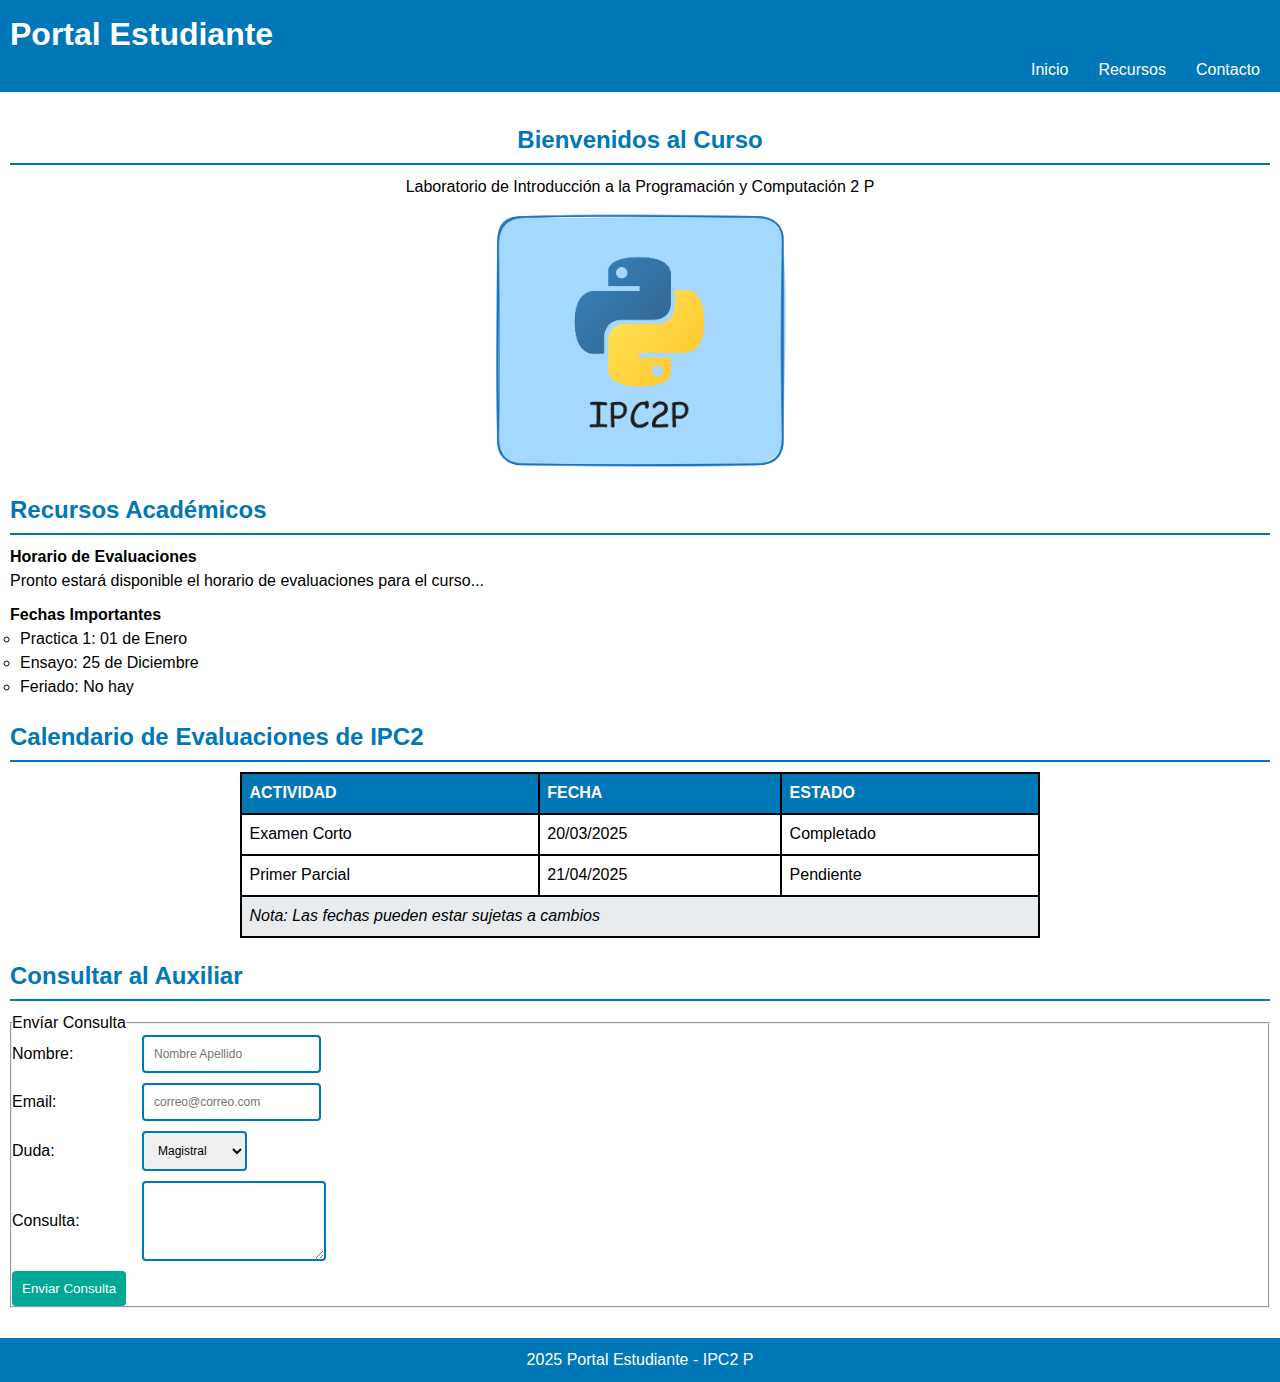
<file: 08_html_css/index.html>
<!DOCTYPE html>
<html lang="es">
<head>
    <meta charset="UTF-8">
    <meta name="viewport" content="width=device-width, initial-scale=1.0">
    <meta name="description" content="Recursos para estudiantes - Curso Académico">
    <title>Portal Estudiante</title>
    <link rel="stylesheet" href="styles.css"> <!-- Enlace a hoja de estilos (archivo .css) -->
    <link rel="icon" type="image/x-icon" href="imagen.png">
</head>
<body>
    <!-- Encabezado de la página -->
    <header>
        <h1>Portal Estudiante</h1>
        <!-- Enlaces de navegación -->
        <nav>
            <ul class="nav-list">
                <li><a href="#inicio">Inicio</a></li>
                <li><a href="#recursos">Recursos</a></li>
                <li><a href="#contacto">Contacto</a></li>
            </ul>
        </nav>
    </header>

    <!-- Contenido principal de la página -->
    <main>
        <section id="inicio">
            <h2>Bienvenidos al Curso</h2>
            <p>Laboratorio de Introducción a la Programación y Computación 2 P</p>
            <figure>
                <img src="imagen.png" alt="portada">
            </figure>
        </section>


        <section id="recursos">
            <h2>Recursos Académicos</h2>
            <article>
                <h4>Horario de Evaluaciones</h4>
                <p>Pronto estará disponible el horario de evaluaciones para el curso...</p>
            </article>

            <aside>
                <h4>Fechas Importantes</h4>
                <ul>
                    <li>Practica 1: 01 de Enero</li>
                    <li>Ensayo: 25 de Diciembre</li>
                    <li>Feriado: No hay</li>
                </ul>
            </aside>
        </section>

        <section>
            <h2>Calendario de Evaluaciones de IPC2</h2>
            <table>
                <!-- Encabezado -->
                <thead>
                    <tr>
                        <th>Actividad</th>
                        <th>Fecha</th>
                        <th>Estado</th>
                    </tr>
                </thead>
                <!-- Contenido de la tabla -->
                <tbody>
                    <!-- Primer fila -->
                    <tr>
                        <td>Examen Corto</td>
                        <td>20/03/2025</td>
                        <td>Completado</td>
                    </tr>
                    <!-- Segunda fila -->
                    <tr>
                        <td>Primer Parcial</td>
                        <td>21/04/2025</td>
                        <td>Pendiente</td>
                    </tr>
                </tbody>
                <tfoot>
                    <tr>
                        <td colspan="5">Nota: Las fechas pueden estar sujetas a cambios</td>
                    </tr>
                </tfoot>
            </table>
        </section>

        <section id="contacto">
            <h2>Consultar al Auxiliar</h2>
            <!-- Formulario de datos -->
            <form action="submit" method="post">
                <fieldset> <!-- Recuadro al rededor del formulario-->
                    <legend>Envíar Consulta</legend>
                    
                    <div class="form-group">
                        <label for="nombre">Nombre:</label>
                        <input type="text" id="nombre" name="nombre" placeholder="Nombre Apellido" required>
                    </div>

                    <div class="form-group">
                        <label for="email">Email:</label>
                        <input type="email" id="email" name="email" placeholder="correo@correo.com" required>
                    </div>

                    <div class="form-group">
                        <label for="duda">Duda:</label>
                        <select id="duda" name="duda">
                            <option>Magistral</option>
                            <option>Laboratorio</option>
                            <option>Otra</option>
                        </select>
                    </div>

                    <div class="form-group">
                        <label for="mensaje">Consulta:</label>
                        <textarea id="mensaje" name="mensaje" rows="4" required></textarea>
                    </div>

                    <button type="submit">Enviar Consulta</button>
                </fieldset>
            </form>
        </section>
    </main>

    <!-- Pie de página -->
    <footer>
        <p>2025 Portal Estudiante - IPC2 P</p>
    </footer>
</body>
</html>

<!-- 
    Al diseñar una página web no es necesario/obligatorio seguir esta estructura  
    ni organizar los elementos de esta forma, está página es solo por ejemplo.
-->
</file>
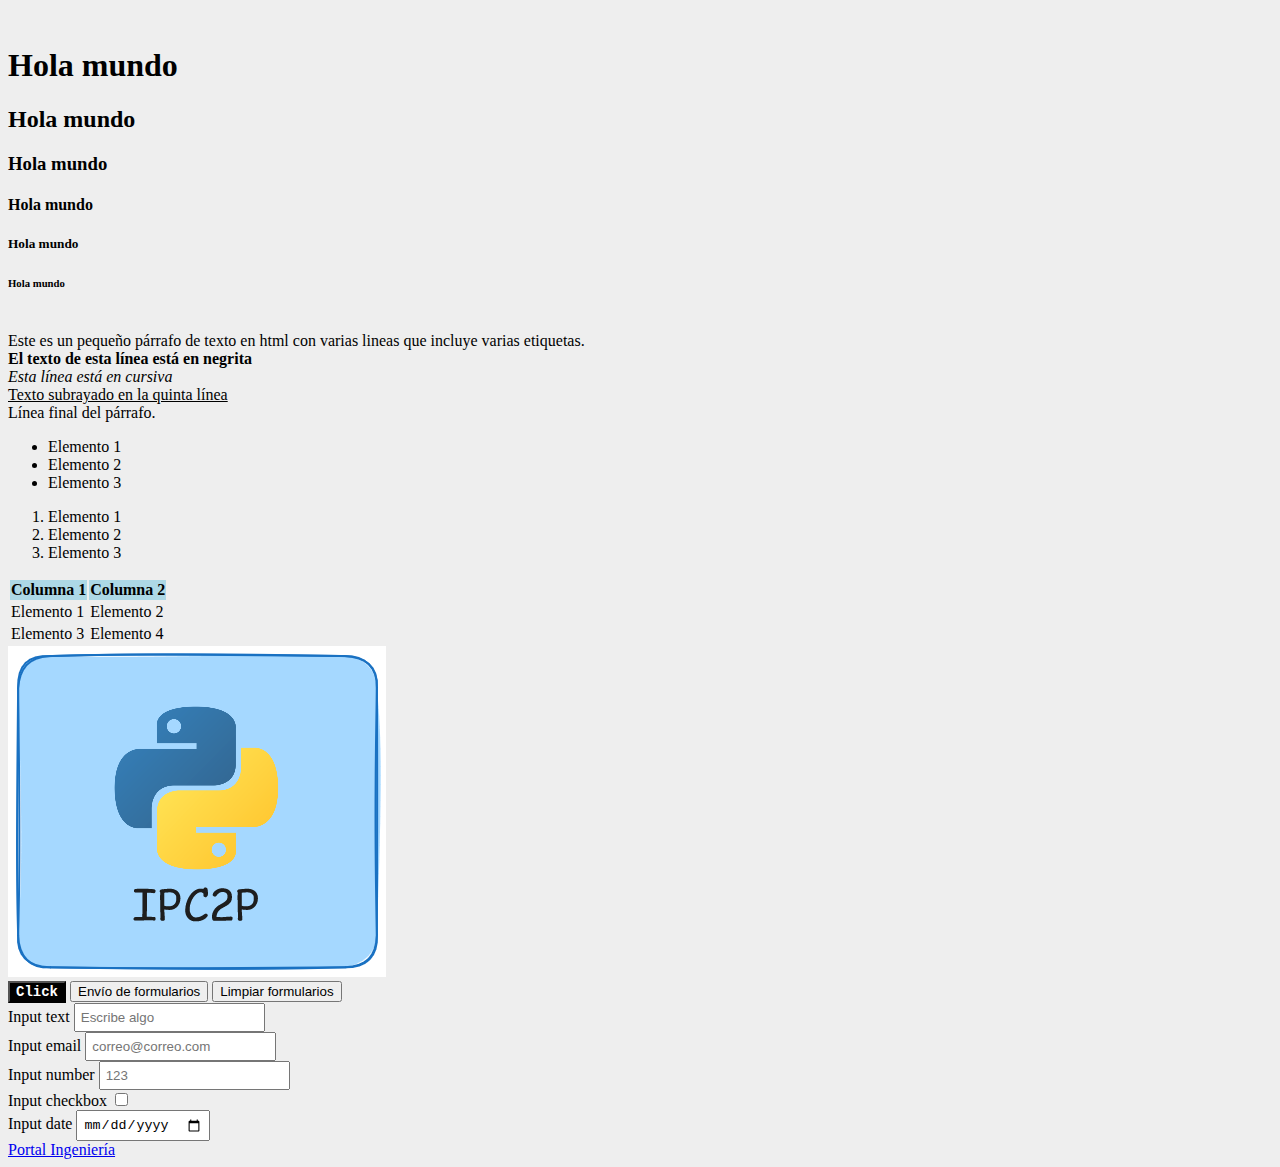
<file: 08_html_css/basico.html>
<!DOCTYPE html> <!-- Documento HTML  -->
<lang="en">
<head>
    <meta charset="UTF-8"> <!-- Codificación  -->
    <meta name="viewport" content="width=device-width, initial-scale=1.0">
    <title>Introduccion HTML</title> <!-- Título de la página  -->
</head>
<br>
    <!-- Encabezados  -->
    <h1>Hola mundo</h1>
    <h2>Hola mundo</h2>
    <h3>Hola mundo</h3>
    <h4>Hola mundo</h4>
    <h5>Hola mundo</h5>
    <h6>Hola mundo</h6>

    <!-- Párrafo y etiquetas de texto -->
    <br>
        Este es un pequeño párrafo de texto en html con varias lineas que incluye varias etiquetas.</br>
        <strong>El texto de esta línea está en negrita</strong></br>
        <em>Esta línea está en cursiva</em></br>
        <u>Texto subrayado en la quinta línea</u> </br>
        Línea final del párrafo.
    </p>

    <!-- Lista desordenada  -->
    <ul>
        <li>Elemento 1</li>
        <li>Elemento 2</li>
        <li>Elemento 3</li>
    </ul>

    <!-- Lista ordenada -->
    <ol>
        <li>Elemento 1</li>
        <li>Elemento 2</li>
        <li>Elemento 3</li>
    </ol>

    <!-- Tabla -->
    <table>
        <!-- Estilo en línea -->
        <tr style="background-color: lightblue;">
            <th>Columna 1</th>
            <th>Columna 2</th>
        </tr>
        <tr>
            <td>Elemento 1</td>
            <td>Elemento 2</td>
        </tr>
        <tr>
            <td>Elemento 3</td>
            <td>Elemento 4</td>
        </tr>
    </table>

    <!-- Imagen  -->
    <img src="imagen.png" alt="Texto alternativo si no carga la imagen">
    </br>

    <!-- Botones -->
    <button type="button" id="boton" onclick="alert('Hiciste click')">Click</button> <!-- Tipo button, ejecuta una función -->
    <button type="submit">Envío de formularios</button>
    <button type="reset">Limpiar formularios</button>
    </br>

    <!-- Input -->
    <!-- placeholder = sugerencia al usuario de lo que se espera en el campo -->
    <!-- 
        si le colocamos un id al input y en label colocamos el atributo for
        se asocia ese label al input, al hacer click en el texto del label automaticamente
        el foco se coloca sobre el input asociado
    -->
    <!-- 
        required = vuelve el campo obligatorio, pero está validación es solo visual para el usuario
        un usuario con conocimiento pude modificar el elemento y quitar dicha verificación
    -->
    <label for="texto">Input text</label>
    <input type="text" id="texto" name="texto" placeholder="Escribe algo"> 
    </br>

    <label for="correo">Input email</label>
    <input type="email" id="correo" placeholder="correo@correo.com" required>
    </br>

    <label for="numeros">Input number</label>
    <input type="number" id="numeros" placeholder="123">
    </br>

    <label for="caja">Input checkbox</label>
    <input type="checkbox" id="caja">
    </br>

    <label for="calendario">Input date</label>
    <input type="date" id="calendario">
    </br>

    <!-- Anchor -->
    <a href="https://portal.ingenieria.usac.edu.gt/">Portal Ingeniería</a>

    <!-- Contenedor en bloque (block) -->
    <div></div>
    <!-- Contenedor en línea (in-line) -->
    <span></span>

    <!-- Definir los estilos CSS dentro del documento -->
    <style>
        body {
            background-color: #eee;
        }

        input {
            padding: 5px;
        }

        #boton {
            font-family: monospace;
            font-size: 14px;
            font-weight: bold;
            background-color: black;
            color: white;
        }

        #boton:hover {
            background-color: lightblue;
            color: #000000;
        }
    </style>
</body>
</html>
</file>
<file: 08_html_css/styles.css>
/* Variables CSS */
:root {
    --primary-color: #0077B6;   
    --secondary-color: #00A896;
    --text-color: #000000;
    --bg-color: #FFFFFF;
    --space: 10px;
}

/* Confiugración inicial a todos los elementos */
* {
    margin: 0;
    padding: 0;
    box-sizing: border-box;
}

body {
    font-family:'Lucida Sans', 'Lucida Sans Regular', 'Lucida Grande', 'Lucida Sans Unicode', Geneva, Verdana, sans-serif;
    line-height: 1.5; /* Altura de la línea */
    color: var(--text-color); /* Color del texto */
    background-color: var(--bg-color); /* Color de fondo */
}

/* -------------------- Grid Layout --------------------*/
body {
    display: grid;
    /* Define las áreas del grid */
    grid-template-areas:
        "header"
        "main"
        "footer";
    grid-template-rows: auto 1fr auto;
    min-height: 100vh;
}

header {
    grid-area: header; /* Referencia al área que definimos en Grid*/
    background-color: var(--primary-color);
    color: white;
    padding: var(--space);
}

main {
    grid-area: main;
    padding: var(--space);
}

footer {
    grid-area: footer;
    background-color: var(--primary-color);
    color: white;
    text-align: center;
    padding: var(--space);
}

/* --------------------  --------------------*/
#inicio {
    justify-content: center;
    text-align: center;
}

/* -------------------- Estilos para la imagen --------------------*/
figure {
    display: flex;
    flex-direction: column;
    align-items: center;
}

img {
    width: 300px;
    height: 300px;
    max-width: 100%; /* Para que el ancho de la imagen no exceda el elemento contenedor */
    height: auto; /* Mantiene proporciones */
    object-fit: cover; /* Ajusta la imagen al elemento contenedor */
    border-radius: 10px; /* Borde redondeado */
}

/* -------------------- Flexbox para los componentes --------------------*/
.nav-list {
    display: flex;
    justify-content: flex-end;
    list-style: none; /* Quita el estilo de lista*/
    gap: var(--space);
}

.nav-list a {
    color: white;
    text-decoration: none; /* Elimina la decoración del Anchor*/
    padding: var(--space);
}

.nav-list a:hover {
    background-color: rgba(255, 255, 255, 0.5);
    border-radius: 4px;
}

section {
    margin: calc(var(--space) * 2) 0;
    display: flex;
    flex-direction: column;
    gap: var(--space);
}

.form-group {
    display: flex;
    flex-direction: column;
    margin-bottom: var(--space);
}

/* -------------------- Estilos para las tablas --------------------*/
table {
    width: 100%;
    border-collapse: collapse;
    border-spacing: 2px;
    background-color: white;
}

th, td {
    padding: calc(var(--space) * 0.75);
    text-align: left;
    border: 2px solid #000000;
}

th {
    background-color: var(--primary-color);
    color: white;
    text-transform: uppercase; /* Transforma el texto a mayúsculas*/
    font-size: 1em; /* em -> Define el tamaño de letra en función del elemento padre*/
}

/* even -> par */
/* odd -> impar */
tbody tr:nth-child(even) {
    background-color: rgba(255, 255, 255, 0.5);;
}

tbody tr:hover {
    background-color: rgba(0, 119, 182, 0.1);
    transition: background-color 0.3s ease;
}

tfoot {
    font-style: italic;
    background-color: #e9ecef;
}

/* -------------------- Estilos para elementos dentro del formulario --------------------*/
input, textarea, select {
    padding: var(--space);
    border: 2px solid var(--primary-color);
    border-radius: 4px;
    font-size: 12px;
}

button {
    background-color: var(--secondary-color);
    color: white;
    border: none;
    padding: var(--space);
    cursor: pointer;
    border-radius: 4px;
    transition: background-color 0.3s ease;
}

button:hover {
    background-color: var(--primary-color);
}

input:focus, textarea:focus, select:focus {
    outline: none; /* Línea alrededor de los elementos, diferente de los bordes */
    border-color: var(--secondary-color);
}

/* Selectores avanzados */
section > h2 {
    color: var(--primary-color);
    border-bottom: 2px solid var(--primary-color);
    padding-bottom: calc(var(--space) / 2);
}

aside ul {
    list-style: circle;
    padding-left: var(--space);
}

/* -------------------- Media Query --------------------*/

/* 
    Para ver funcionamiento: 

    Opción 1:
    Cambiar el tamaño de la ventana 

    Opción 2:
    Presionar F12 en el navegador y buscar la opción de Responsive

*/


/* Para pantallas con un ancho mayor a 750px */
@media (min-width: 750px) {
    .form-group {
        flex-direction: row;
        align-items: center;
        gap: var(--space);
    }
    
    .form-group label {
        flex: 0 0 120px;
    }
    
    table {
        max-width: 800px;
        margin: 0 auto;
    }
}

/* Para pantallas con un ancho menor 750px */
@media (max-width: 750px) {
    img {
        width: 100%; /* Se adapta al ancho del contenedor en pantallas pequeñas */
        height: auto;
    }
}
</file>
